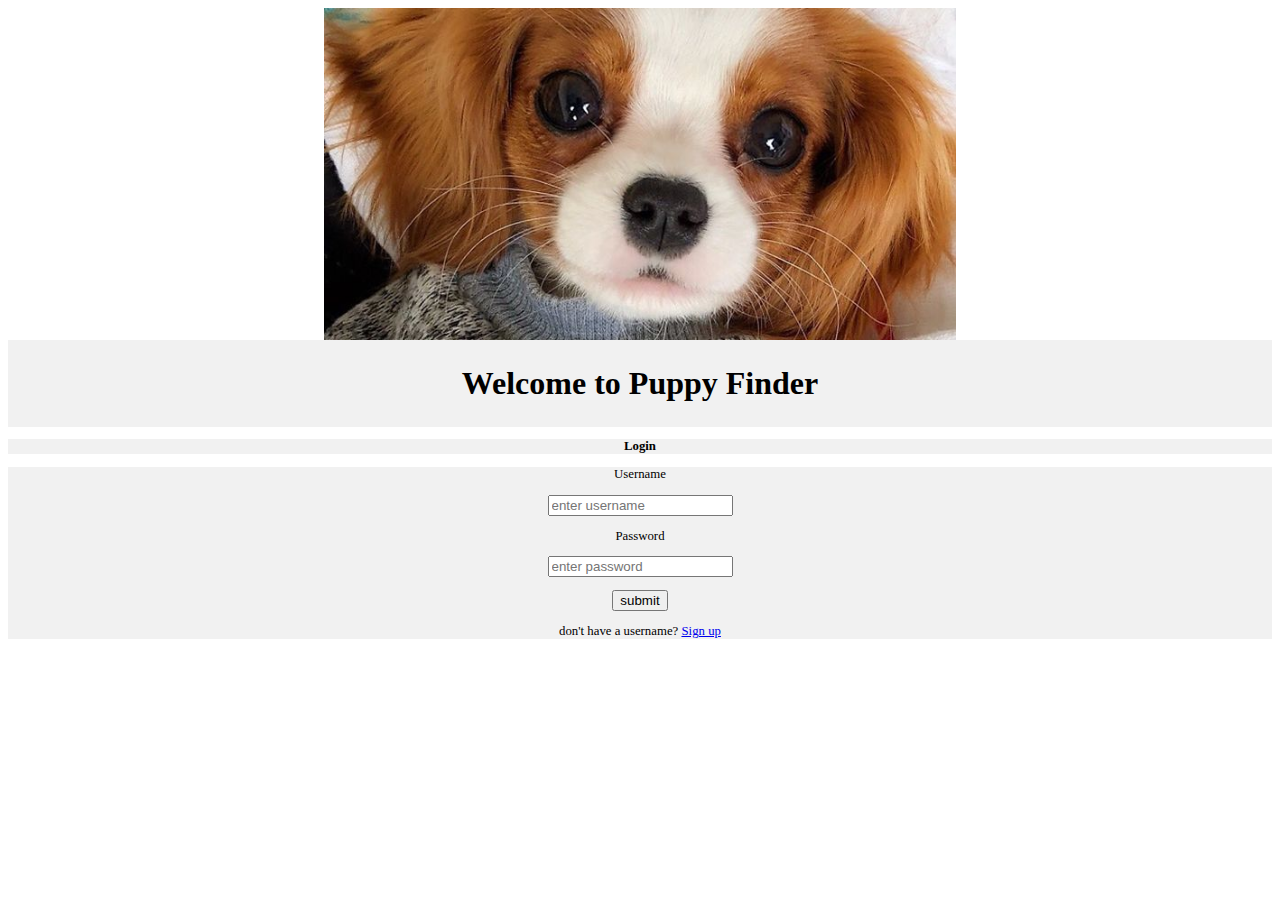
<file: index.html>
<!DOCTYPE html>
<html lang="en">
<head>
    <meta charset="UTF-8">
    <meta name="viewport" content="width=device-width, initial-scale=1.0">
    <script defer src="app.js"></script>
    <link href="style.css" rel="stylesheet" type="text/css" />

    <title>Puppy Finder</title>
</head>
    <img src="puppy.jpg"></img>
    <header><h1>Welcome to Puppy Finder</h1></header>
<body>
    <h3>Login</h3>
    <form action='http://localhost:3000/users' id="form_id">
        <p>Username</p> 
        <input type='text' name='username' id="username" placeholder="enter username">
        <p>Password</p>
        <input type='text' name='password' id="password" placeholder="enter password">
        <!-- <input id="submit_button_id" type="submit" value='submit' > -->
        <p></p>
        <button type="button" onclick="getInfo()">submit</button>
    <p>don't have a username? <a href='signUp.html'>Sign up</a></p>
</body>
</html>

<!-- <!DOCTYPE html>
<html lang="en">
<head>
    <meta charset="UTF-8">
    <meta name="viewport" content="width=device-width, initial-scale=1.0">
    <title>Puppy Finder</title>
    <script defer src='app.js'></script>
</head>
<body>
    <h3 id='puppy-list'>All Puppies:</h3>
    <h3 id='cat-list'>All Cats:</h3>

    <h3>Upload a pet for adoption</h3>
    <form method='POST' action='http://localhost:3000/pokemons'>
        <input type='text' name='name' placeholder="enter pet's name">
        <input type='text' name='bio' placeholder="enter pet's bio">
        <select id='type-dropdown' name='type_id' ></select>
            <option value="dog">Dog</option>
            <option value="cat">Cat</option>
        <input type="submit" value='upload a pet'>
    </form>
</body>
</html> -->
</file>
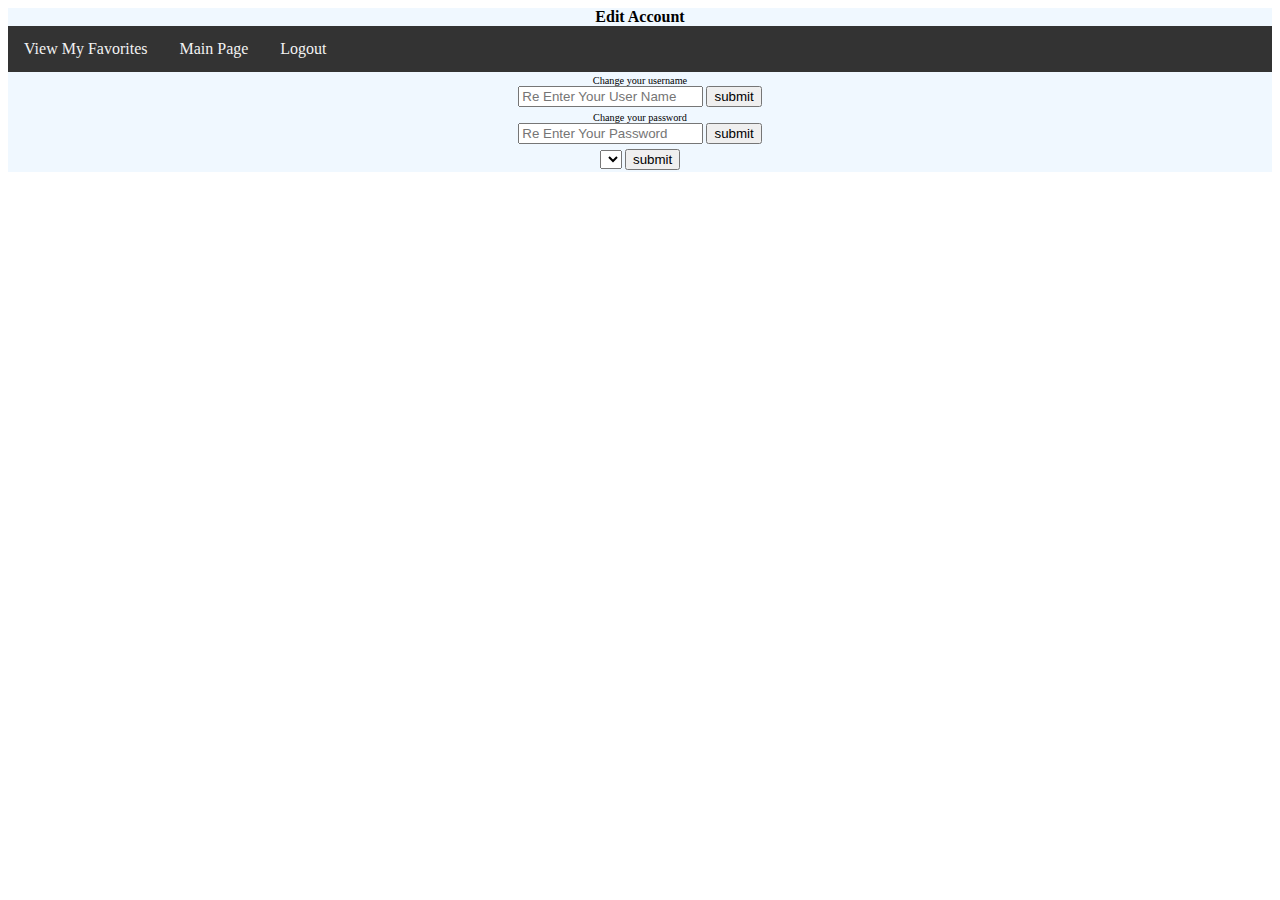
<file: editUser.html>
<!DOCTYPE html>
<html lang="en">
<head>
  <meta charset="UTF-8">
  <meta name="viewport" content="width=device-width, initial-scale=1.0">
  <title>Edit User</title>
  <script defer src="editUser.js"></script>
  <link href="editUser.css" rel="stylesheet" type="text/css"/>
</head>

<body>
  <header>
    <h4>Edit Account</h4>
 </header>
 <nav class="topnav">
    <a href="http://localhost:3001/favorites.html">View My Favorites</a>
    <a href="http://localhost:3001/showPuppies.html">Main Page</a>
    <a href="#" onclick="logout()">Logout</a>
 </nav>
 <section>
<!-- 
   <form id="changeUsername" action='http://localhost:3000/changeUsername/jon' method="POST" id="form_id">
    <div>Change your username</div> 
    <input type='text' name='username'  id='username' placeholder="Re Enter Your User Name">
    <input type='submit'  value='submit'></input>
  </form>
  <form id="changePassword" action='http://localhost:3000/users' method="POST" id="form_id">
    <div>Change your password</div>   
    <input type='text' name='username' id='username' placeholder="Re Enter Your Password">
    <input type='submit'  value='submit'></input>
  </form>
  <form id="changeLocation" action='http://localhost:3000/users' method="POST" id="form_id">
  -->
  </section> 
  
</body>
</html>
</file>
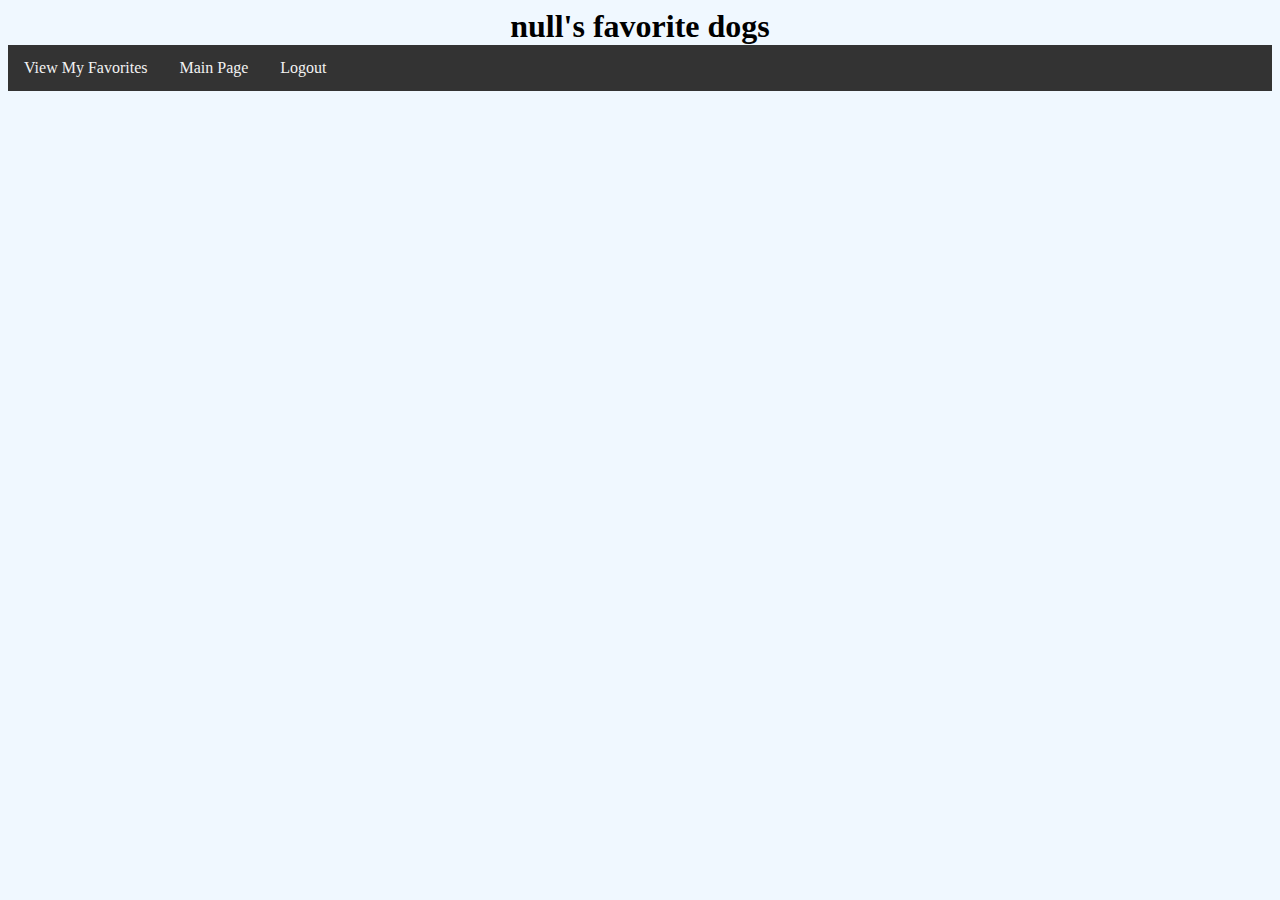
<file: favorites.html>
<!DOCTYPE html>
<html lang="en">
<head>
    <meta charset="UTF-8">
    <meta name="viewport" content="width=device-width, initial-scale=1.0">
    <script defer src="favorites.js"></script>
    <link href="favorites.css" rel="stylesheet" type="text/css"/>
    
    <title>View My Favorites</title>
</head>
        <header></header>
        <nav class="topnav">
            <a href="http://localhost:3001/favorites.html">View My Favorites</a>
            <a href="http://localhost:3001/showPuppies.html">Main Page</a>
            <a href="#" onclick="logout()">Logout</a>
         </nav>
        <section id='puppies-list'>

        </section>
<body>
    
</body>
</html>
</file>
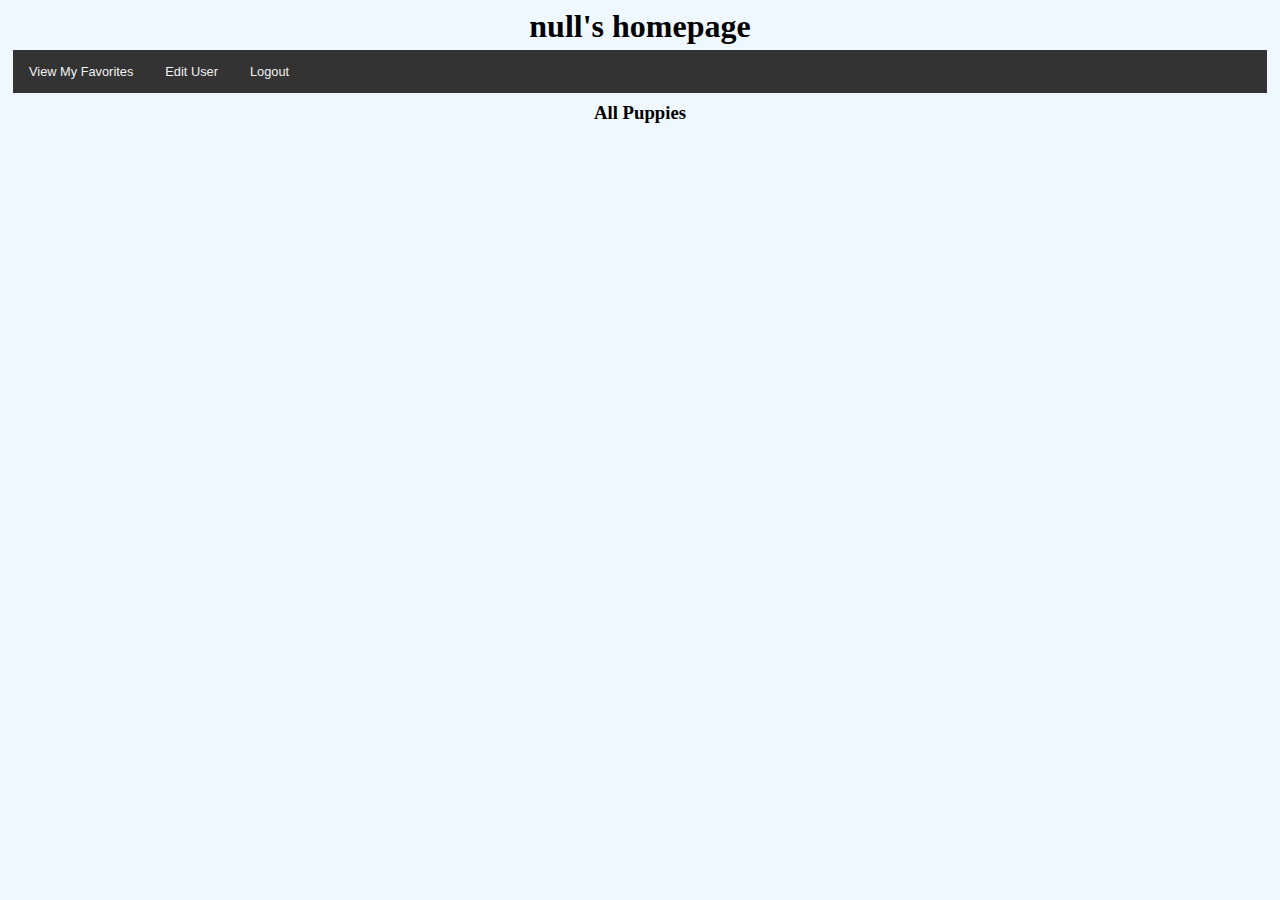
<file: showPuppies.html>
<!DOCTYPE html>
<html lang="en">
<head>
    <meta charset="UTF-8">
    <meta name="viewport" content="width=device-width, initial-scale=1.0">
    <script defer src='showPuppies.js'></script>
    <link href="showPuppies.css" rel="stylesheet" type="text/css" />
    
    <title>Show Puppies</title>
</head>
<body>
    <header>
       <!-- Populated with javascript -->
    </header>
    <nav>
        <ul class="topnav">
            <a href="http://localhost:3001/favorites.html">View My Favorites</a>
            <a href="http://localhost:3001/editUser.html">Edit User</a>
            <a href="#" onclick="logout()">Logout</a>
        </ul>
    </nav>
    <h3>All Puppies</h3> 
    <h4 id='puppies-list'></h4>  
    
</body>
</html>
</file>
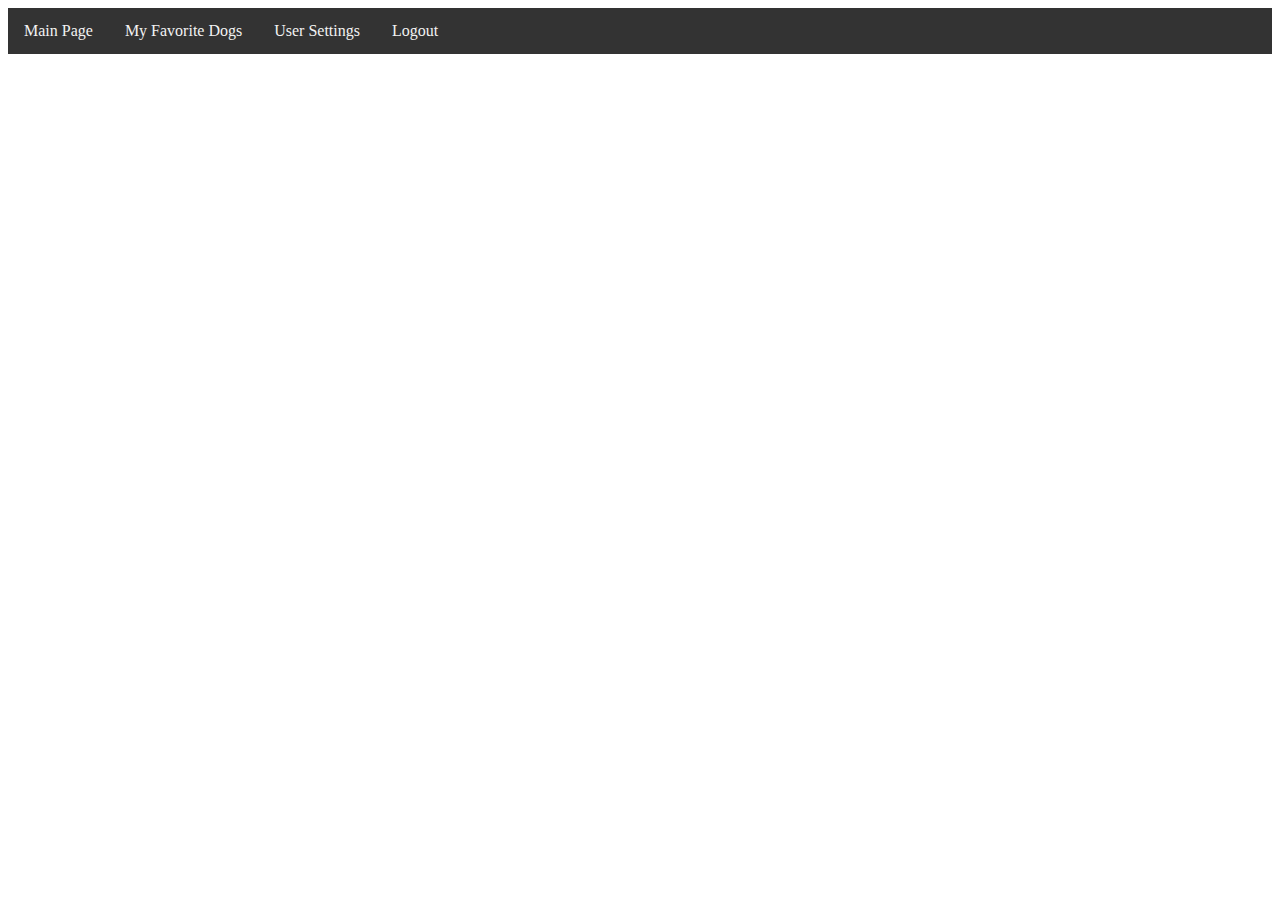
<file: showPuppy.html>
<!DOCTYPE html>
<html lang="en">
<head>
    <meta charset="UTF-8">
    <meta name="viewport" content="width=device-width, initial-scale=1.0">
    <script defer src='showPuppy.js'></script>
    <link href="showPuppy.css" rel="stylesheet" type="text/css" />
    <title>Choose Puppy</title>
</head>
<body>
    <div class="topnav">
        <a href="showPuppies.html">Main Page</a>
        <a href="favorites.html">My Favorite Dogs</a>
        <a href="editUser.html">User Settings</a>
        <a href="index.html">Logout</a>
    </div>
    <h4 id='puppy-info'></h4>  

</body>
</html>
</file>
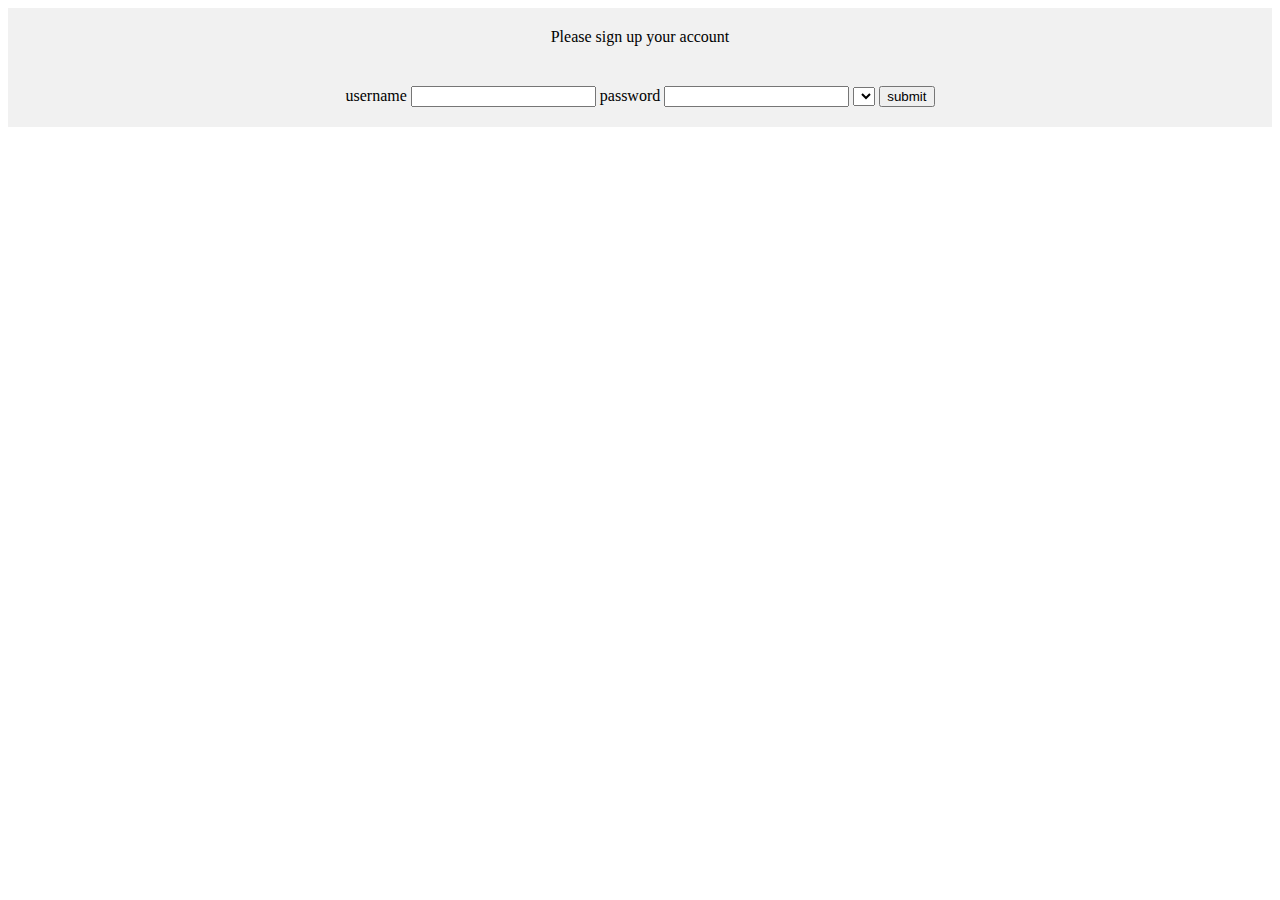
<file: signUp.html>
<!DOCTYPE html>
<html lang="en">
<head>
    <meta charset="UTF-8">
    <meta name="viewport" content="width=device-width, initial-scale=1.0">
    <link href="signUp.css" rel="stylesheet" type="text/css" />

    <title>Sign Up</title>
    <script src="signUp.js"></script>
</head>
    <header>Please sign up your account</header>
    <form method="POST" action="http://localhost:3000/users">
        username <input id="username" type="text" name="username" >
        password <input id="password" type="text" name="password">
        <select id="location_dropdown" name="location_id">
            <!-- This will be autopopulated by JS code -->
        </select>
        <input onclick="signUp()" type="submit" value="submit">

    </form>

<body>
    
</body>
</html>
</file>
<file: style.css>
img {
    /* background-image: url('puppy.jpg'); */
      display: block;
      margin: auto;
      width: 50%;
}
header {
  font-size: 1em;
  text-align: center;
  padding: 0.2em;
  background-color: #F1F1F1;

  }

h3 {
  text-align: center;
  font-size: 0.8em;
  background-color: #F1F1F1;
  margin-bottom: 0em;
}


h6 {
    background-color: #F1F1F1;
    text-align: center;
    font-size: 0.8em;
    margin: 0.5em;
  }

  form {
    background-color: #F1F1F1;
    text-align: center;
    font-size: 0.8em;
  }

.no-username {
    background-color: #F1F1F1;
    text-align: center;
    margin: 0.5em;
  }
</file>
<file: editUser.css>
h4 {
    text-align: center;
    background-color: aliceblue;
    margin: 0em;
}

.topnav {
    overflow: hidden;
    background-color: #333;
    top: 0;
  }
   
  .topnav a {
    float: left;
    display: block;
    color: #f2f2f2;
    text-align: center;
    padding: 14px 16px;
    text-decoration: none;
  }
   
  .topnav a:hover {
    background-color: #ddd;
    color: black;
  }

form {
    background-color: aliceblue;
    text-align: center;
    padding: 0.2em;
}

div {
    font-size: 0.8em;
    text-align: center;
}
</file>
<file: favorites.css>
header {
    background-color: aliceblue;
    text-align: center;
    margin: 0em;
    padding: 0em;
}

body {
  background-color: aliceblue;
}

h1 {
    margin: 0em;
}
.card {
    text-align: center;
}

.topnav {
    overflow: hidden;
    background-color: #333;
    top: 0;
  }
   
  .topnav a {
    float: left;
    display: block;
    color: #f2f2f2;
    text-align: center;
    padding: 14px 16px;
    text-decoration: none;
  }
   
  .topnav a:hover {
    background-color: #ddd;
    color: black;
  }
</file>
<file: showPuppies.css>
body {
    background-color: aliceblue;
    }
.card-title {
    margin: 0em;
}

h1 {
    text-align: center;
    background-color: aliceblue;
    margin: 0em;
}

h3 {
    text-align: center;
    background-color: aliceblue;
    margin-top: 0.5em;
    margin-bottom: 0em;
}

  .topnav {
    overflow: hidden;
    background-color: #333;
    top: 0;
  }
   
.topnav a {
float: left;
display: block;
color: #f2f2f2;
text-align: center;
padding: 14px 16px;
text-decoration: none;
}

.topnav a:hover {
background-color: #ddd;
color: black;
}

.card {
    justify-content: center;
    width:500px;
    height: 700px;
    margin:10px ;
    background-color:white;
    box-shadow:0px 5px 20px #999;
}

.card a:hover {
    color: red;
}
p.card-title {
    margin: 0.2em;
    text-align: center;
}

div.card-image {
    height:auto;
    position: relative;
}

h4 {
    pointer-events: auto;
    display: flex;
    flex-wrap: wrap;
}
img{
    display: block;
    position: relative;
    margin-left: auto;
    margin-right: auto;
    width: 50%;
}
.card-body {
    text-align:center;
    font-family: 'Source Sans Pro', sans-serif;
    padding: 15px 20px;
    box-sizing: border-box;
}

ul {
    font-size: 0.8em;
    font-family: 'Source Sans Pro', sans-serif;
    text-align:center;
    padding: 0em;
    margin: 5px;
}

.add-favorite {
    position: center;
    text-align: center;
}
</file>
<file: showPuppy.css>
.topnav {
    overflow: hidden;
    background-color: #333;
  }
   
  .topnav a {
    float: left;
    display: block;
    color: #f2f2f2;
    text-align: center;
    padding: 14px 16px;
    text-decoration: none;
  }
   
  .topnav a:hover {
    background-color: #ddd;
    color: black;
  }
</file>
<file: signUp.css>
header {
    background-color: #F1F1F1;
    text-align: center;
    padding: 20px;
  }

form {
    background-color: #f1f1f1;
    padding: 20px;
    text-align: center;
  }
</file>
